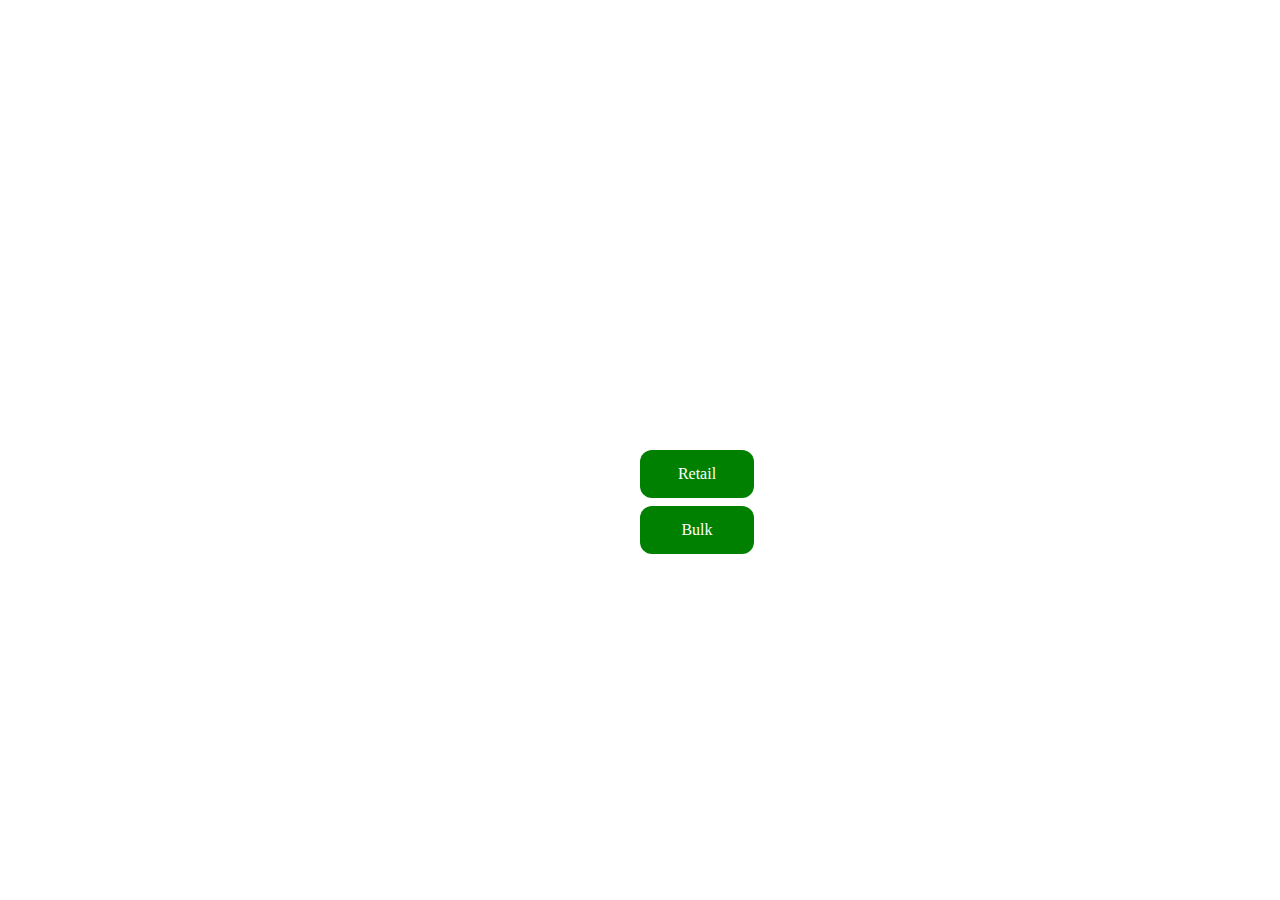
<file: index.html>
<html lang="en">
<head>
    <meta charset="UTF-8">
    <meta http-equiv="X-UA-Compatible" content="IE=edge">
    <meta name="viewport" content="width=device-width, initial-scale=1.0">
    <title>Document</title>
    <link rel="stylesheet" href="style.css">
    
</head>
<body>
    <div class="btn-group">
        <div class="btn">
    <a class="button button1" href="index2.html" target="_blank">Retail</a>
    <a class="button button2" href="index3.html">Bulk</a>
    </div>
          </div>
</body>
</html>
</file>
<file: style.css>
body {
    margin: 0;
    padding: 0;

}

.btn {
    position: absolute;
    top: 50%;
    left: 50%;
    transform translate(-50, -50);
}

.btn-group .button {
    background-color: green;
    border: 1px solid green;
    color: white;
    padding: 15px 32px;
    text-align: center;
    text-decoration: none;
    font-size: 16px;
    cursor: pointer;
    width: 150px;
    display: block;
    transition-duration: 0.4s;
    display: block;
    width: 50px;
    border: 10px;
    margin-bottom: 8px;
}

.btn-group .button:hover {
    background-color: #3e8e41;
}

.button1 {
    border-radius: 12px;
}

.button2 {
    border-radius: 12px;
    

}

a:visited {
    color: palegoldenrod;
    text-decoration: none;
}
</file>
